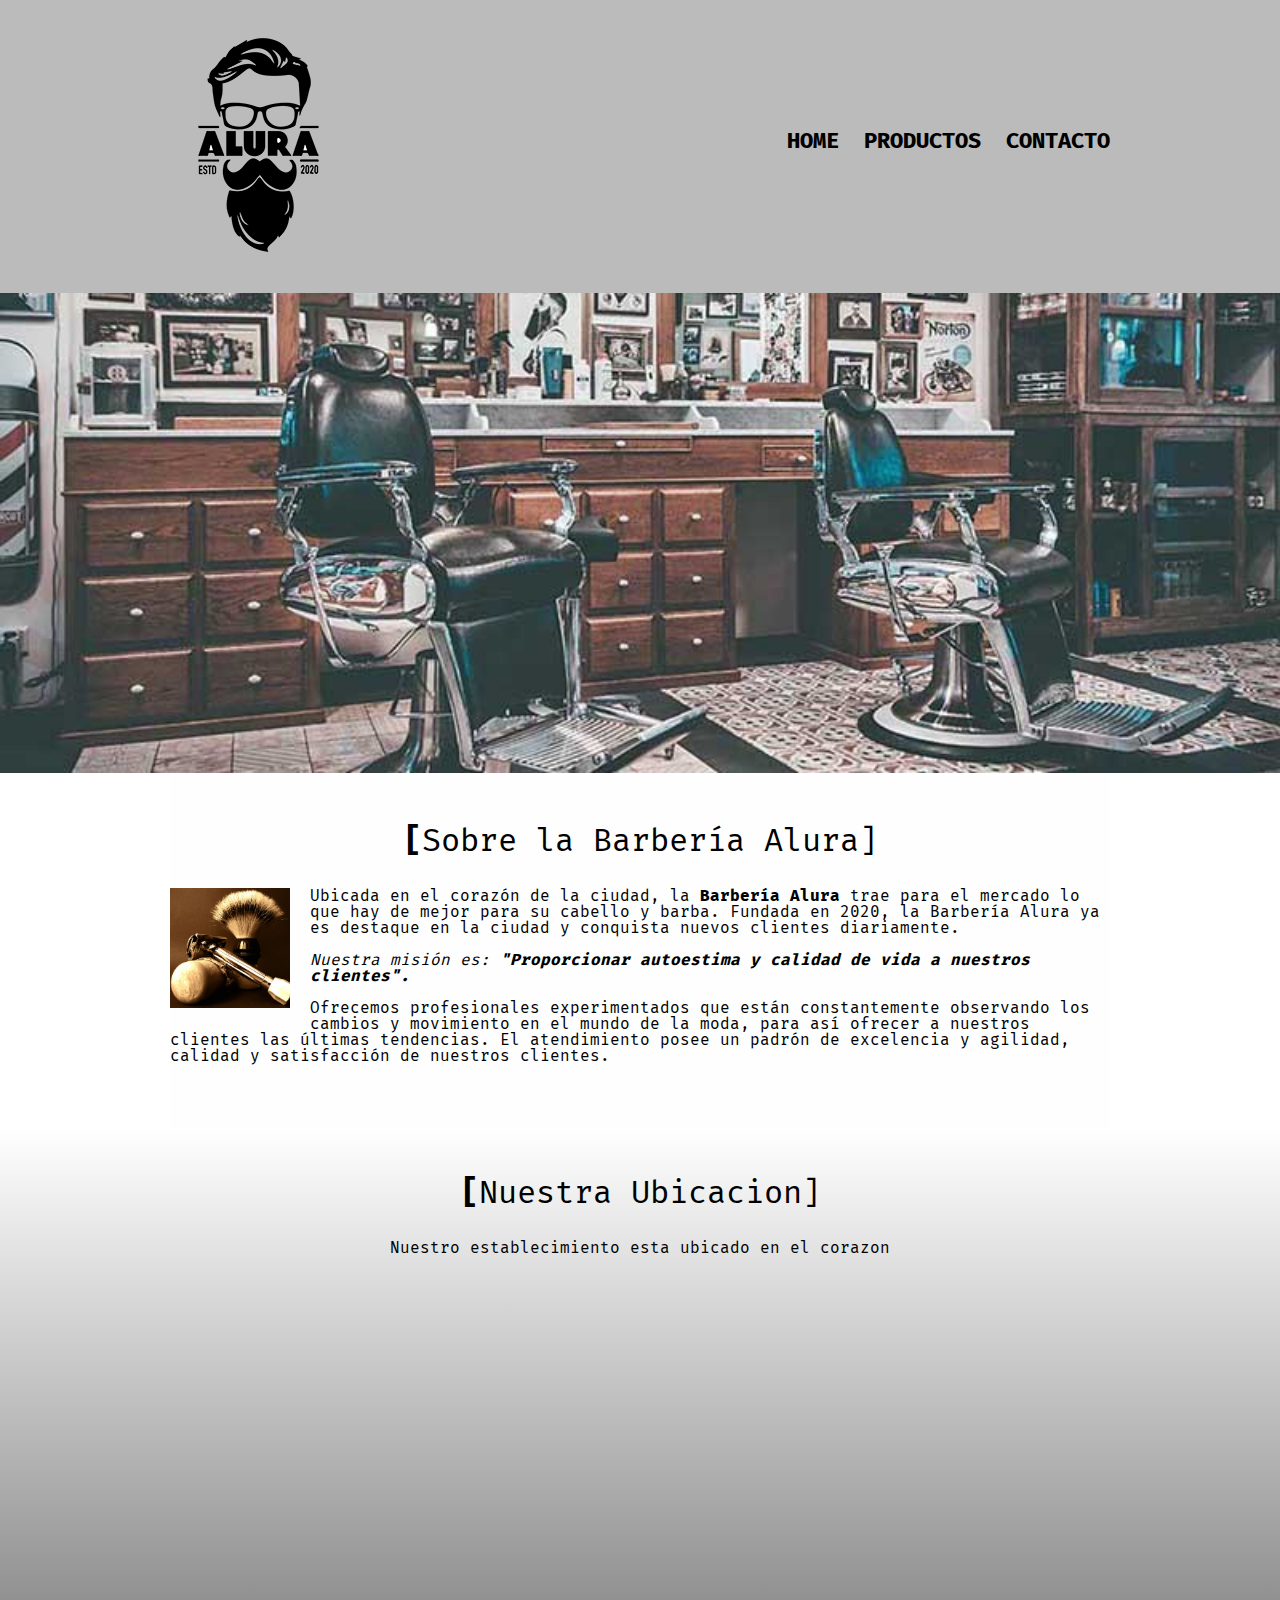
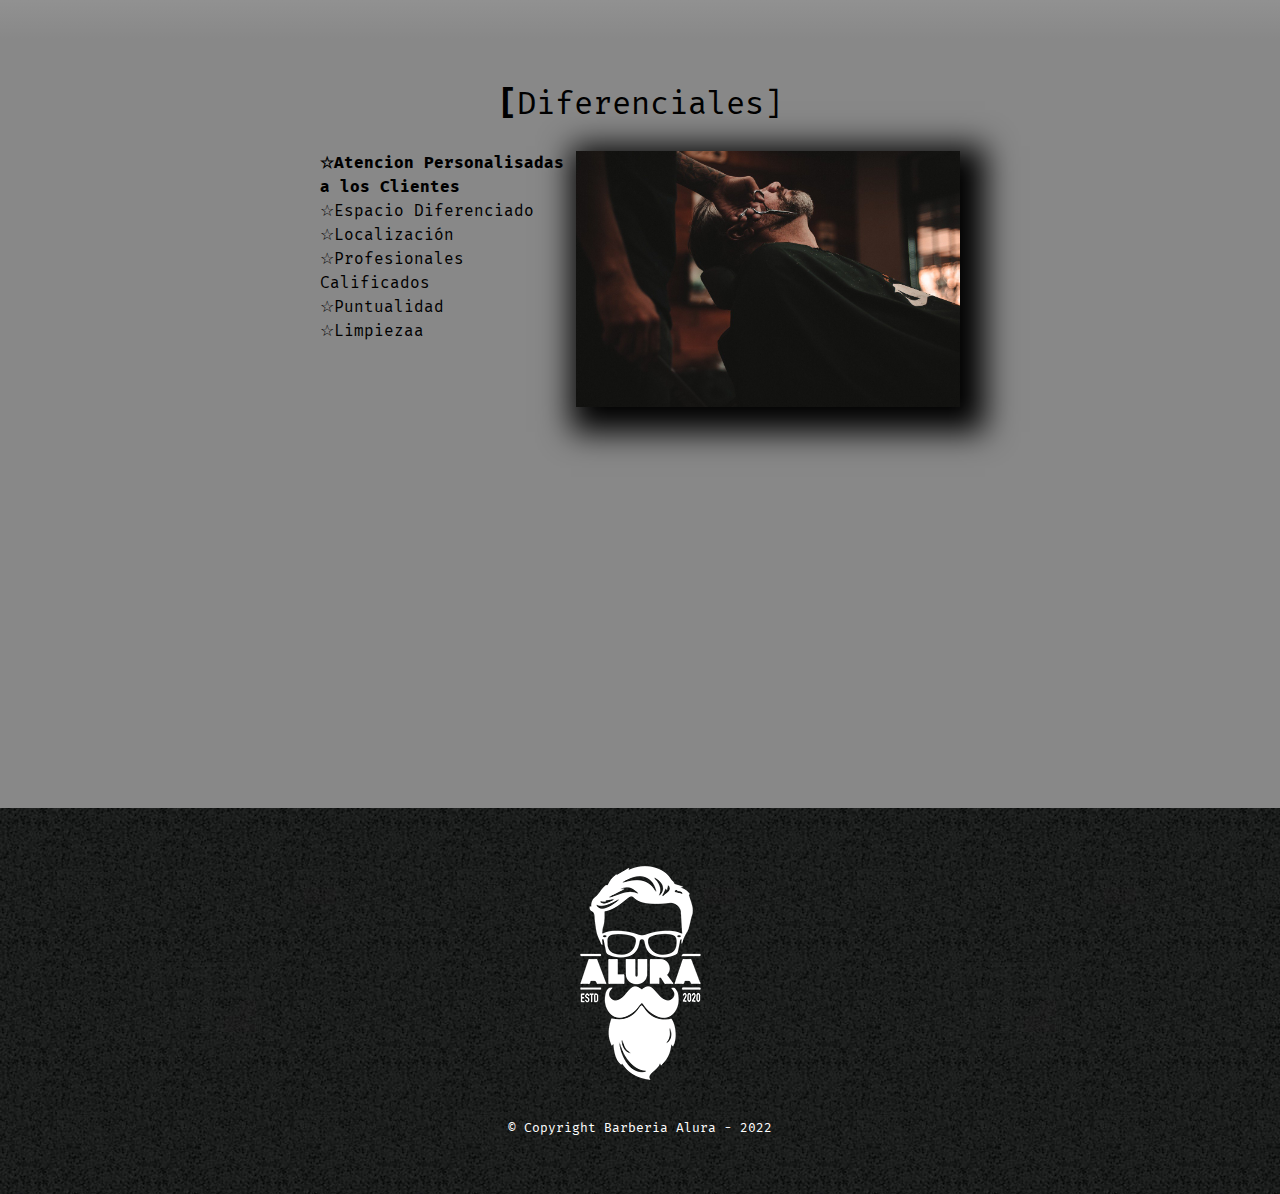
<file: index.html>
<!DOCTYPE html>

<html language="es">

<head>

    <meta charset="UTF-8">
    <meta name="viewport" content="width=device-width">
    <title>Barbería Alura</title>
    <link rel="stylesheet" href="reset.css">
    <link rel="stylesheet" href="Productos.css">
    <link rel="preconnect" href="https://fonts.googleapis.com">
    <link rel="preconnect" href="https://fonts.gstatic.com" crossorigin>
    <link href="https://fonts.googleapis.com/css2?family=Fira+Mono&display=swap" rel="stylesheet">
</head>

<body>

    <header>
        <div class="caja">
            <h1><img src="imagenes/logo.png" alt=""></h1>
            <nav>
                <ul>
                    <li><a href="index.html">Home</a></li>
                    <li><a href="Productos.html">Productos</a></li>
                    <li><a href="Contacto.html">Contacto</a></li>
                </ul>
            </nav>
        </div>
    </header>

    <img class="banner" src="imagenes/banner.jpg">

    <main>
        <section class="principal">

            <h2 class="titulo-center">Sobre la Barbería Alura</h2>

            <img class="utensilios" src="imagenes/utensilios.jpg" alt="utensilios de un barbero">

            <p>Ubicada en el corazón de la ciudad, la <strong> Barbería Alura </strong>trae para el mercado lo que hay
                de mejor para su cabello y barba.
                Fundada en 2020, la Barbería Alura ya es destaque en la ciudad y conquista nuevos clientes diariamente.
            </p>

            <p id="mision"><em>Nuestra misión es:<strong> "Proporcionar autoestima y calidad de vida a nuestros
                        clientes".</strong></em></p>

            <p>Ofrecemos profesionales experimentados que están constantemente observando los cambios y movimiento en el
                mundo de la moda,
                para así ofrecer a nuestros clientes las últimas tendencias. El atendimiento posee un padrón de
                excelencia y agilidad,
                calidad y satisfacción de nuestros clientes.</p>

        </section>

        <section class="mapa">
            <h3 class="titulo-center">Nuestra Ubicacion</h3>
            <p>Nuestro establecimiento esta ubicado en el corazon</p>
            <div class="mapa-contenido">
                <iframe
                src="https://www.google.com/maps/embed?pb=!1m18!1m12!1m3!1d60063.161639473736!2d-99.12460292028986!3d19.79981883913804!2m3!1f0!2f0!3f0!3m2!1i1024!2i768!4f13.1!3m3!1m2!1s0x85d18c0b99b9906f%3A0x2098001dc90ba517!2sZumpango%20de%20Ocampo%2C%20M%C3%A9x.!5e0!3m2!1ses-419!2smx!4v1673040295285!5m2!1ses-419!2smx"
                width="100%" height="300" style="border:0;" allowfullscreen="" loading="lazy"
                referrerpolicy="no-referrer-when-downgrade"></iframe>
            </div>
           
        </section>

        <section class="diferenciales">

            <h3 class="titulo-center">Diferenciales</h3>

            <div class="contenido-diferenciales">
                
            <ul class="lista-diferenciales">
                <li class="items">Atencion Personalisadas a los Clientes </li>
                <li class="items">Espacio Diferenciado </li>
                <li class="items">Localización </li>
                <li class="items">Profesionales Calificados </li>
                <li class="items">Puntualidad</li>
                <li class="items">Limpiezaa</li>
            </ul><img src="imagenes/diferenciales.jpg" class="imgDiferencial">
        </div>
        <div class="video">
            <iframe width="100%" height="315" src="https://www.youtube.com/embed/3W983Q2NzRI"
                title="YouTube video player" frameborder="0"
                allow="accelerometer; autoplay; clipboard-write; encrypted-media; gyroscope; picture-in-picture; web-share"
                allowfullscreen></iframe>
        </div>

        </section>


    </main>

    <footer>
        <img src="imagenes/logo-blanco.png" alt="Logo de la Barberia Alura">
        <p class="copyright">&copy Copyright Barberia Alura - 2022</p>
    </footer>

</body>

</html>
</file>
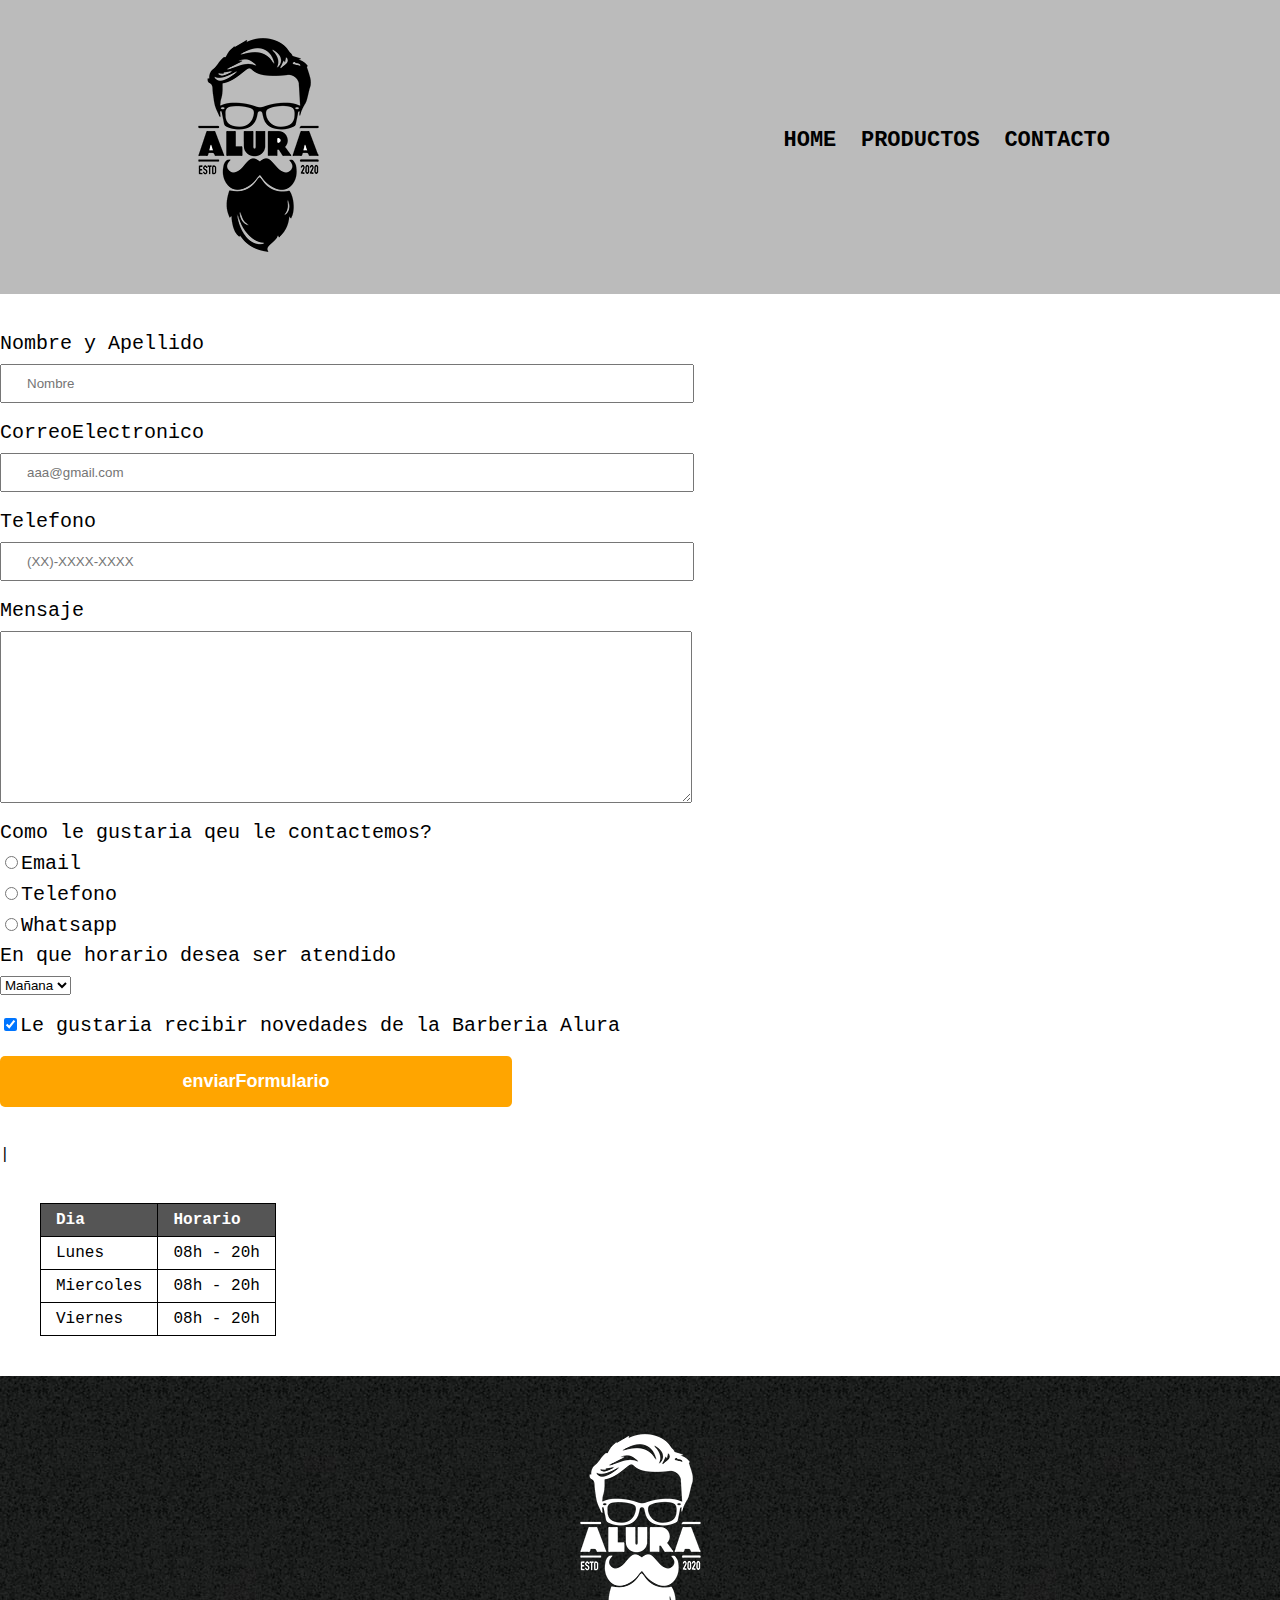
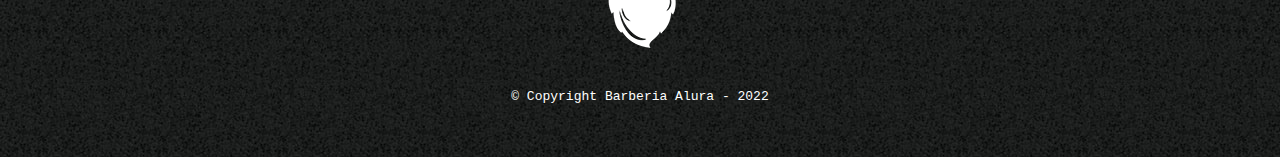
<file: Contacto.html>
<!DOCTYPE html>

<html language="es">

<head>
    <meta charset="UTF-8">
    <title>Barbería Alura</title>
    <link rel="stylesheet" href="reset.css">
    <link rel="stylesheet" href="Productos.css">
</head>

<body>
    <header>
        <div class="caja">
            <h1><img src="imagenes/logo.png" alt="Logo de la Barberia Alura"></h1>
            <nav>
                <ul>
                    <li><a href="index.html">Home</a></li>
                    <li><a href="Productos.html">Productos</a></li>
                    <li><a href="Contacto.html">Contacto</a></li>
                </ul>
            </nav>
        </div>
    </header>
    <main>
        <form>
            <label for="NombreApellido"">Nombre y Apellido</label>
                <input type=" text" id="NombreApellido" class="input-padron" required placeholder="Nombre">

                <label for="correoElectronico">CorreoElectronico</label>
                <input type="email" id="correoElectronico" class="input-padron" required placeholder="aaa@gmail.com">

                <label for="telefono">Telefono</label>
                <input type="tel" id="telefono" class="input-padron" required placeholder="(XX)-XXXX-XXXX">

                <label for="mensaje">Mensaje</label>
                <textarea name="" id="mensaje" class="input-padron" cols="70" rows="10" required></textarea>

                <fieldset>

                    <legend>Como le gustaria qeu le contactemos?</legend>

                    <label for="radio-email"><input type="radio" name="contacto" value="email"
                            id="radio-email">Email</label>

                    <label for="radio-email"><input type="radio" name="contacto" value="telefono"
                            id="radio-telefono">Telefono</label>

                    <label for="radio-email"><input type="radio" name="contacto" value="whatsapp"
                            id="radio-whatsapp">Whatsapp</label>

                </fieldset>

                <fieldset>
                    <legend>En que horario desea ser atendido</legend>
                    <select name="" id="">
                        <option>Mañana</option>
                        <option>Tarde</option>
                        <option>Noche</option>
                    </select>

                </fieldset>

                <label class="checkbox"><input type="checkbox" checked name="" id="">Le gustaria recibir novedades de la
                    Barberia Alura</label>

                <input type="submit" value="enviarFormulario" class="enviar">
        </form>

        <table>
            <thead>
                <tr>
                    <td>Dia</td>
                    <td>Horario</td>
                </tr>
            </thead>
            
            <tbody>
                <tr>
                    <td>Lunes</td>
                    <td>08h - 20h</td>
                </tr>
                <tr>
                    <td>Miercoles</td>
                    |<td>08h - 20h</td>
                </tr>
                <tr>
                    <td>Viernes</td>
                    <td>08h - 20h</td>
                </tr>
            </tbody>
        </table>

    </main>
    </header>
    <footer>
        <img src="imagenes/logo-blanco.png" alt="Logo de la Barberia Alura">
        <p class="copyright">&copy Copyright Barberia Alura - 2022</p>
    </footer>
</body>

</html>
</file>
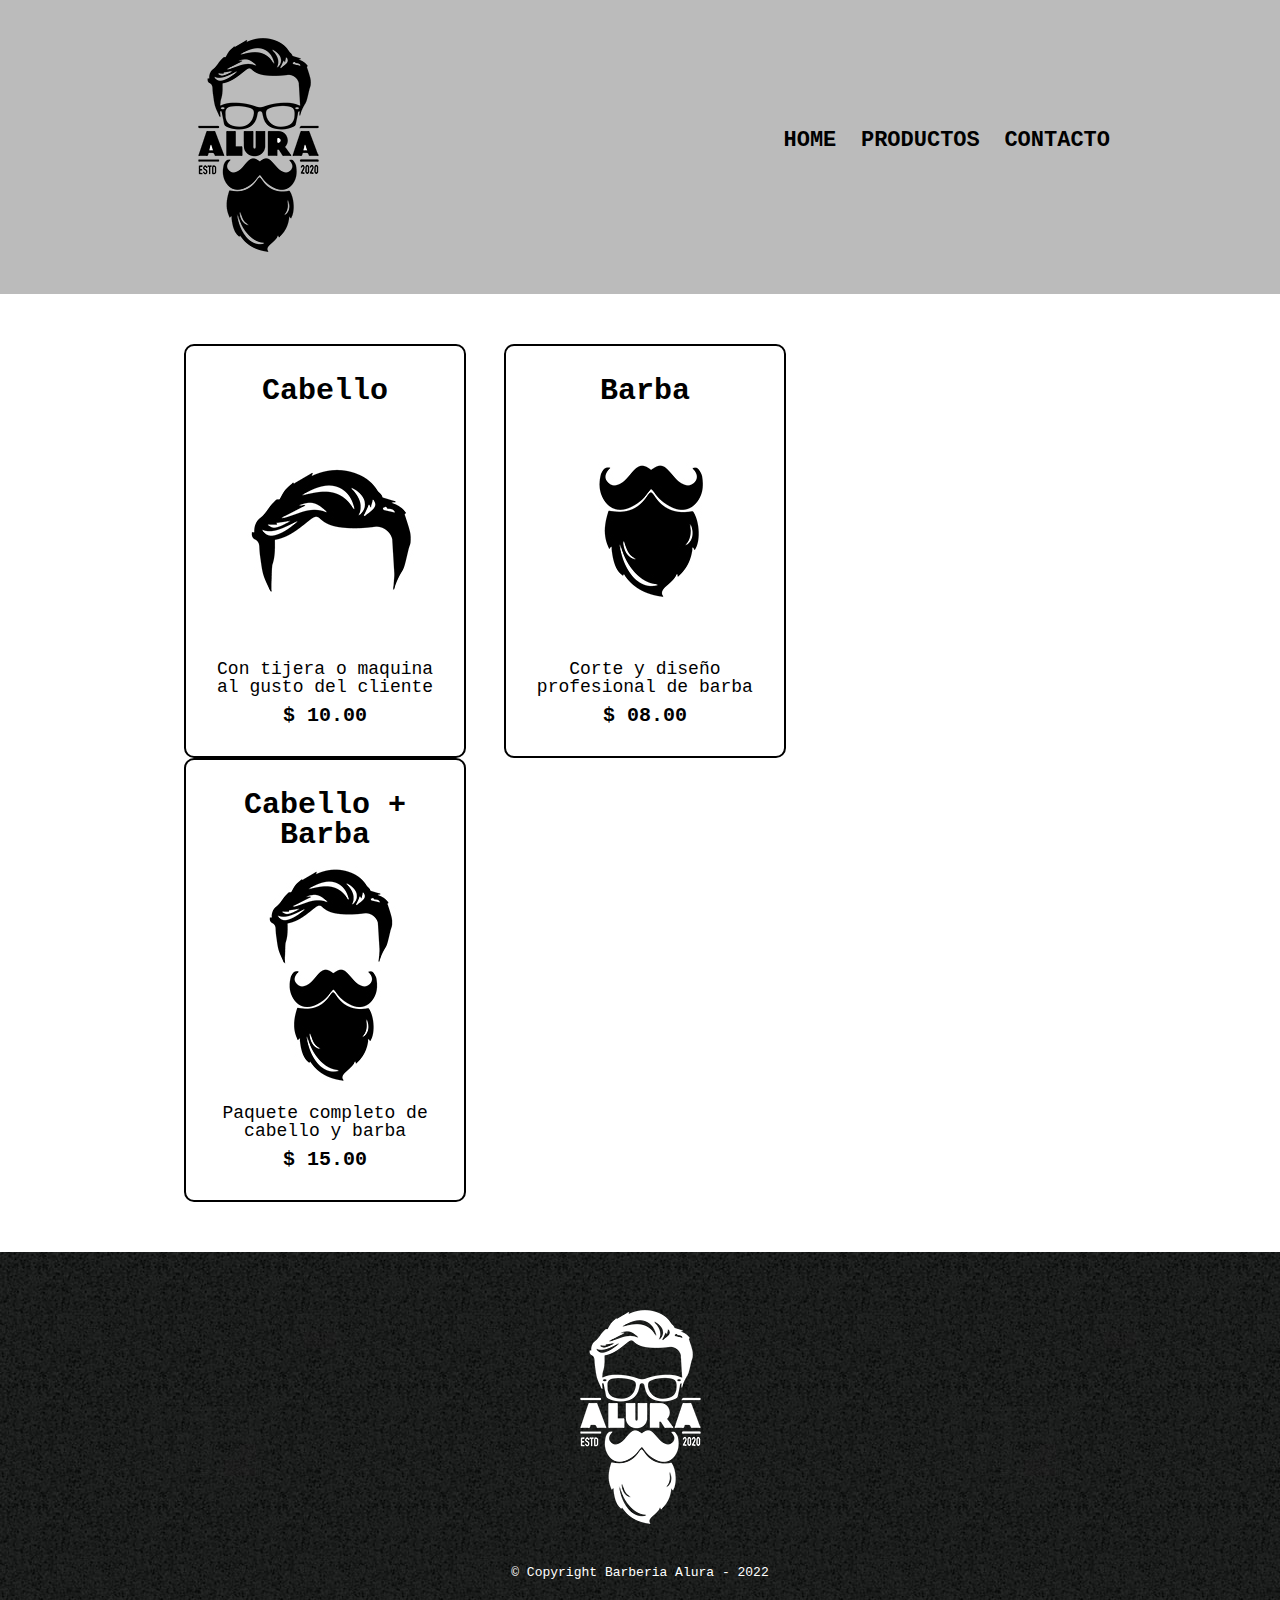
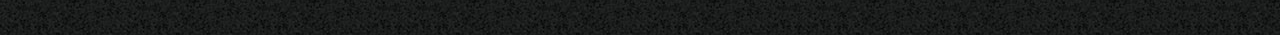
<file: Productos.html>
<!DOCTYPE html>
<html lang="en">

<head>
    <meta charset="UTF-8">
    <meta http-equiv="X-UA-Compatible" content="IE=edge">
    <meta name="viewport" content="width=device-width, initial-scale=1.0">
    <link rel="stylesheet" href="reset.css">
    <link rel="stylesheet" href="Productos.css">
    <title>Productos - Barberia Alura</title>
</head>

<body>
    <header>
        <div class="caja">
            <h1><img src="imagenes/logo.png" alt=""></h1>
            <nav>
                <ul>
                    <li><a href="index.html">Home</a></li>
                    <li><a href="Productos.html">Productos</a></li>
                    <li><a href="Contacto.html">Contacto</a></li>
                </ul>
            </nav>
        </div>
    </header>

    <main>
        <ul class="productos">
            <li>
                <h2>Cabello</h2>
                <img src="imagenes/cabello.jpg" alt="">
                <p class="producto-descripcion">Con tijera o maquina al gusto del cliente</p>
                <p class="producto-precio">$ 10.00</p>
            </li>
            <li>
                <h2>Barba</h2>
                <img src="imagenes/barba.jpg" alt="">
                <p class="producto-descripcion">Corte y diseño profesional de barba</p>
                <p class="producto-precio">$ 08.00</p>
            </li>
            <li>
                <h2>Cabello + Barba</h2>
                <img src="imagenes/cabello+barba.jpg" alt="">
                <p class="producto-descripcion">Paquete completo de cabello y barba</p>
                <p class="producto-precio">$ 15.00</p>
            </li>
        </ul>
    </main>
    <footer>
        <img src="imagenes/logo-blanco.png" alt="">
        <p class="copyright">&copy Copyright Barberia Alura - 2022</p>
    </footer>
</body>

</html>
</file>
<file: Productos.css>
body{
    font-family: 'Fira Mono', monospace;
}

header {
    background-color: #BBBBBB;
    padding: 20px 0;
}

.caja{
    width: 940px;
    position: relative;
    margin: 0 auto;

}

nav {
    position: absolute;
    top: 110px;
    right: 0px;
}

nav li {
    display: inline;
    margin: 0 0 0 15px;
}

nav a{
    text-transform: uppercase;
    color: black;
    font-weight: bold; /*letras en negrita*/
    font-size: 22px; /*tamaño de la pantalla */
    text-decoration: none;
}

nav a:hover{/*movimiento del mouse*/
    color: #c78c19;
    text-decoration: underline;

}

.productos{
    width: 940px;
    margin: 0 auto;
    padding: 50px;
}

.productos li{
    display: inline-block;
    text-align: center;
    width: 30%;
    vertical-align: top;
    margin: 0 1.5%;
    padding: 30px 20px;
    box-sizing: border-box;
    border: 2px solid black;
    border-radius: 10px;
    
    /*border-top-left-radius: 10px;
    border-top-right-radius: 10px;
    border-bottom-left-radius: 40px;
    border-bottom-right-radius: 50px;*/

    /*border-color: black;
    border-width: 2px;
    border-style: solid;*/

}

.productos li:hover{/*movimiento del mouse*/
    border-color: #c78c19; 
}

.productos li:active{
    border-color: #088c19;
}

.productos h2{
    font-size: 30px;
    font-weight: bold;

}

.productos li:hover h2{
    font-size: 33px;
}

.producto-descripcion{
    font-size: 18px;

}

.producto-precio{
    font-size: 20px;
    font-weight: bold;
    margin-top: 10px;

}

footer{
    text-align: center;
    background:url(imagenes/bg.jpg);
    padding: 40px;
    
}

.copyright{
    color: #FFFFFF;
    font-size: 13px;
    margin: 20px;

}

main{

}

form{
    margin: 40px 0;
}

form label,form legend{
    display: block;/* objetos de manera vetical */
    font-size: 20px;
    margin: 0 0 10px;
}

.input-padron{
    display: block;
    margin: 0 0 20px;
    padding: 10px 25px ;
    width: 50%;/* ancho de inputs*/
}

.checkbox{
    margin: 20px 0;
}
.enviar{
    width: 40%;
    padding: 15px 0;
    font-size: 18px;
    font-weight: bold;
    color: white;
    background: orange;
    border: none;
    border-radius: 5px;
    transition: 1s all;
    cursor: pointer;
}

.enviar:hover{
    background: darkorange;
    transform: scale(1.2);
}

table{
    margin: 40px 40px;

}
thead{
    background: #555555;
    color: white;
    font-weight: bold;
}
td,th{
    border: 1px solid #000000;
    padding: 8px 15px;
}


.banner{

    width: 100%;
}

.principal{
    padding: 3em 0;
    background: #fefefe;
    width: 940px;
    margin: 0 auto;
}

.titulo-center{

    text-align: center;
    font-size: 2em;
    margin: 0 0 1em;
}

.titulo-center:first-letter{
    font-weight: bold;
}

.titulo-center:before{
    content: "[";
}

.titulo-center:after{
    content: "]";
}

.principal p{
    margin: 0 0 1em;
}

.principal strong{
    font-weight: bold;
}

.principal em{
    font-style: italic;
}

.utensilios{
    width: 120px;
    float: left;
    margin: 0 20px 20px 0;
}

.mapa{
    padding: 3em 0;
    background: linear-gradient(white,#888888);
}

.mapa p{
    margin: 0 0 2em;
    text-align: center;
}

.mapa-contenido{
    width: 940px;
    margin: 0 auto;
}

.diferenciales{
    padding: 3em 0;
    background: #888888;
}

.contenido-diferenciales{
    width: 640px;
    margin: 0 auto;
}
.lista-diferenciales{
    width: 40%;
    display: inline-block;
    vertical-align: top;
}

.items{
    line-height: 1.5;
}

.items:before{
    content: "☆";
}
.items:first-child{
    font-weight: bold;
}

.imgDiferencial{
    width: 60%;
    transition: 400ms;
    box-shadow: 10px 10px 30px 15px black;
}

.imgDiferencial:hover{
    opacity: 0.3;
}


.video{
    width: 560px;
    margin: 1em auto;

}

@media screen and (max-width:480px){
    h1{
        text-align: center;
    }
    nav{
        position: static;
    }
    .caja,.principal,.mapa-contenido,.contenido-diferenciales,.video{
        width: auto;
    }
    .lista-diferenciales,.imgDiferencial{
        width: 100%;
    }
}
</file>
